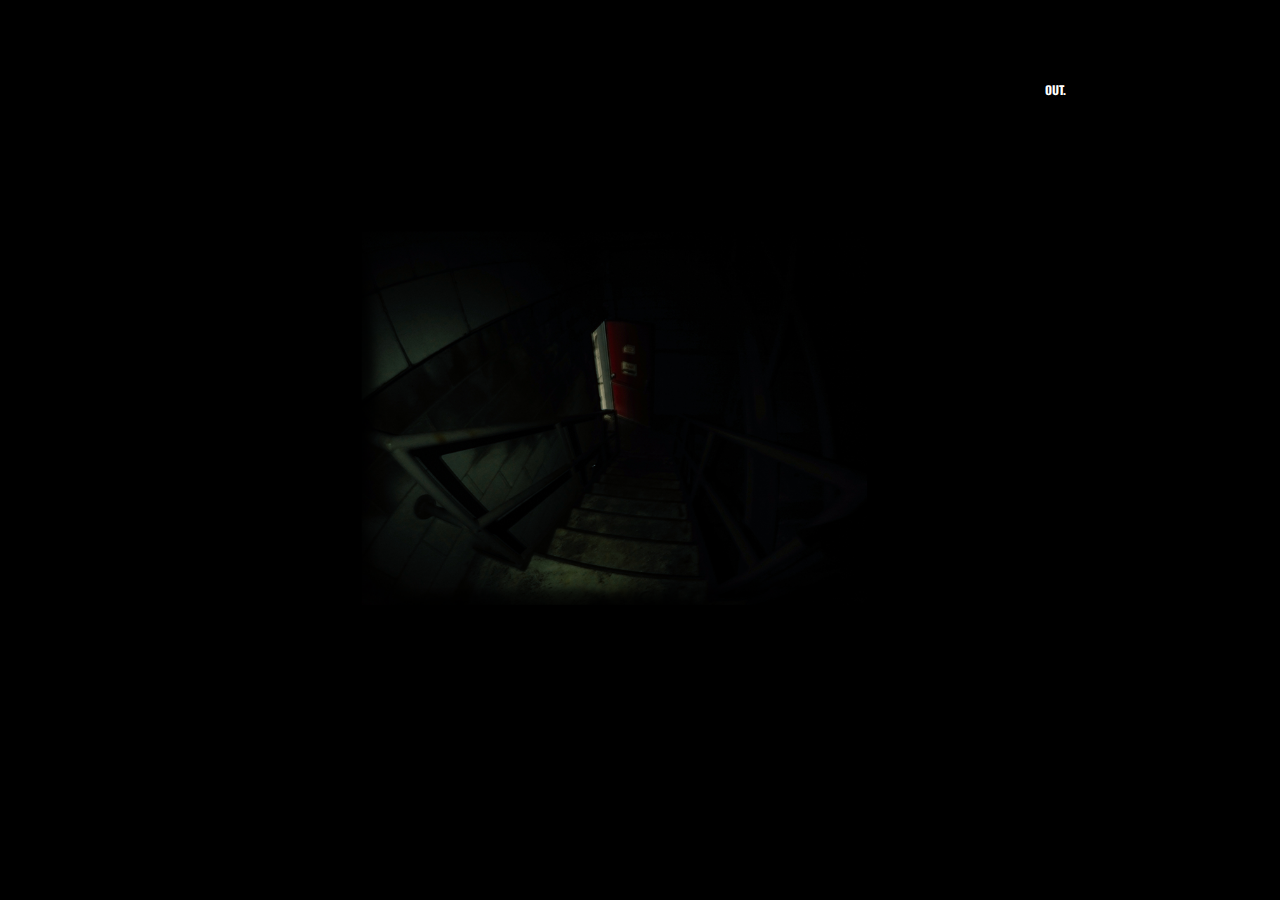
<file: index.html>
<!doctype html>
<html>
<head>
<meta charset="utf-8">
<title>Homepage</title>
<link href="css/reset.css" rel="stylesheet" type="text/css" media="screen">
<link href="css/main.css" rel="stylesheet" type="text/css" media="screen">
<link href="css/animate.css" rel="stylesheet" type="text/css" >

<link href='http://fonts.googleapis.com/css?family=Oswald:400,700' rel='stylesheet' type='text/css'>
</head>

<body>

<div id="siteContainer" style="display: none">
	<header id="mainHeader"> 
        
        <nav id="mainNav">
        	<h2 class="hidden">Main Navigation</h2>
            
            <ul>
            <li><a class="galleryButton" href="#">OUT.</a></li>
            </ul>
            
        </nav>

    	<h2 class="hidden">Featured Content</h2>
        <div id="promoSpot">
        <img src="images/promo.png" alt="featuredPhoto" width="920" id="promoImage">
       	</div>
        
        </header>

    
    <!--<section id="mainFooter">
        <h2 class="hidden">footer</h2>
        	<div id="footerNav">
        		<ul>
            		<li><a href="index.html">HOME</a></li>
            		<li><a href="gallery.html">GALLERY</a></li>
                    <li><a href="aboutus.html">ABOUT</a></li>
                    <li><a href="contactus.html">CONTACT</a></li>
           		    <li><a href="clients.html">CLIENTS</a></li>
                </ul>
        	</div>
    </section> end mainFooter-->
    
</div>

<script src="js/jquery-1.11.3.min.js"></script>
<script src="js/main.js"></script>
</body>
</html>
</file>
<file: css/main.css>
@charset "utf-8";
/* CSS Document */

body
{
	font-family: 'Oswald', sans-serif;
	font-size: 16px;
	line-height: 20px;
	margin-left: 20px;
	height: 100%;
	padding-bottom: 10px;
	background-color: #000
}

/* hidden class declaration*/
.hidden
  {
	display: none;
}

#siteContainer 
{
	margin: 0 auto;
	width: 980px;
	min-height: 100%;
}

#mainHeader
{
	margin-top: 15px;
	overflow: hidden;
}

#mainNav 
{
	float: right;
	width: 60px;
	font-size: 12px;
	font-weight: bold;
	text-align: left;
	margin-right: 35px;
	margin-top: 65px;
	color: #ffffff;
}

#mainNav a
{
	text-decoration:none;
	color: #ffffff;
	text-align: right;
}

#galleryNav 
{
	float: right;
	width: 60px;
	font-size: 12px;
	font-weight: bold;
	text-align: left;
	margin-top: 65px;
	margin-right: 35px;
}

#galleryNav a
{
	text-decoration:none;
	color: #ffffff;
	text-align: right;
}

#promo 
{
	float: right;
}

.galleryImage
{
	margin-top: 200px;
	margin-bottom: 400px;
}

#infoSpot
{
	width: 980px;
	margin-left: auto;
	margin-right: auto;
	font-size: 12px;
	font-weight: bold;
	text-align: center;
}

#mainFooter
{
	height: 60px;
	width: 100%;
	bottom: 0;
	margin-top: 30px;
	overflow: hidden;
}

#footerNav
{
	margin: 0 auto;
	width: 300px;
	font-size: 12px;

}

#footerNav ul
{
	height: auto;
	padding: 8px 0;
}

#footerNav li
{
	display: inline;
	padding: 5px;
}

#footerNav a
{
	text-decoration:none;
	color: #999;
}
</file>
